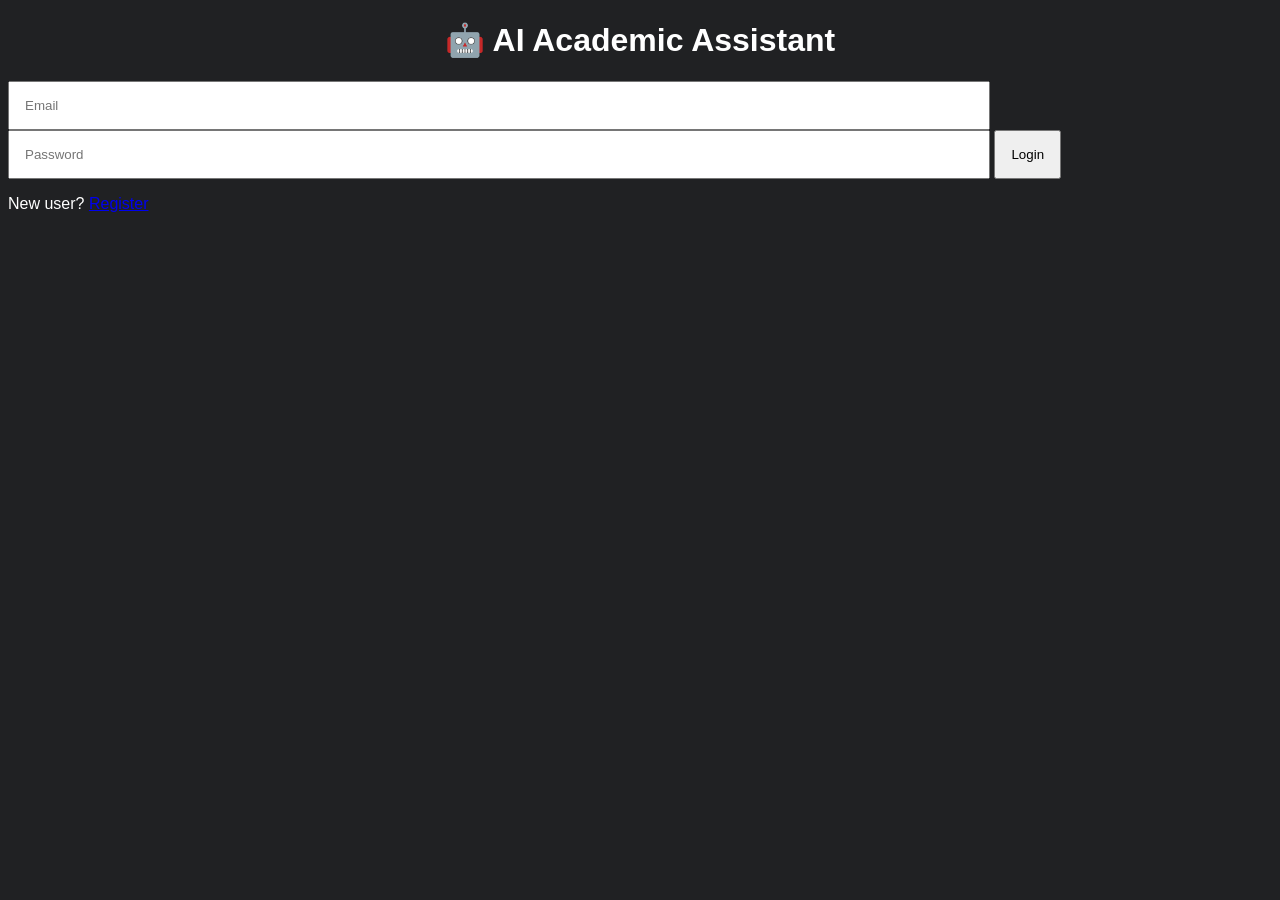
<file: frontend/index.html>
<!DOCTYPE html>
<html>

<head>

<title>
AI Academic Assistant
</title>

<link rel="stylesheet" href="/frontend/style.css">

</head>


<body>


<div class="container">

<h1>
🤖 AI Academic Assistant
</h1>


<input id="email"
placeholder="Email">


<input id="password"
type="password"
placeholder="Password">


<button onclick="login()">
Login
</button>


<p>
New user?
<a href="/frontend/register.html">
Register
</a>
</p>


</div>


<script src="/frontend/app.js"></script>

</body>

</html>
</file>
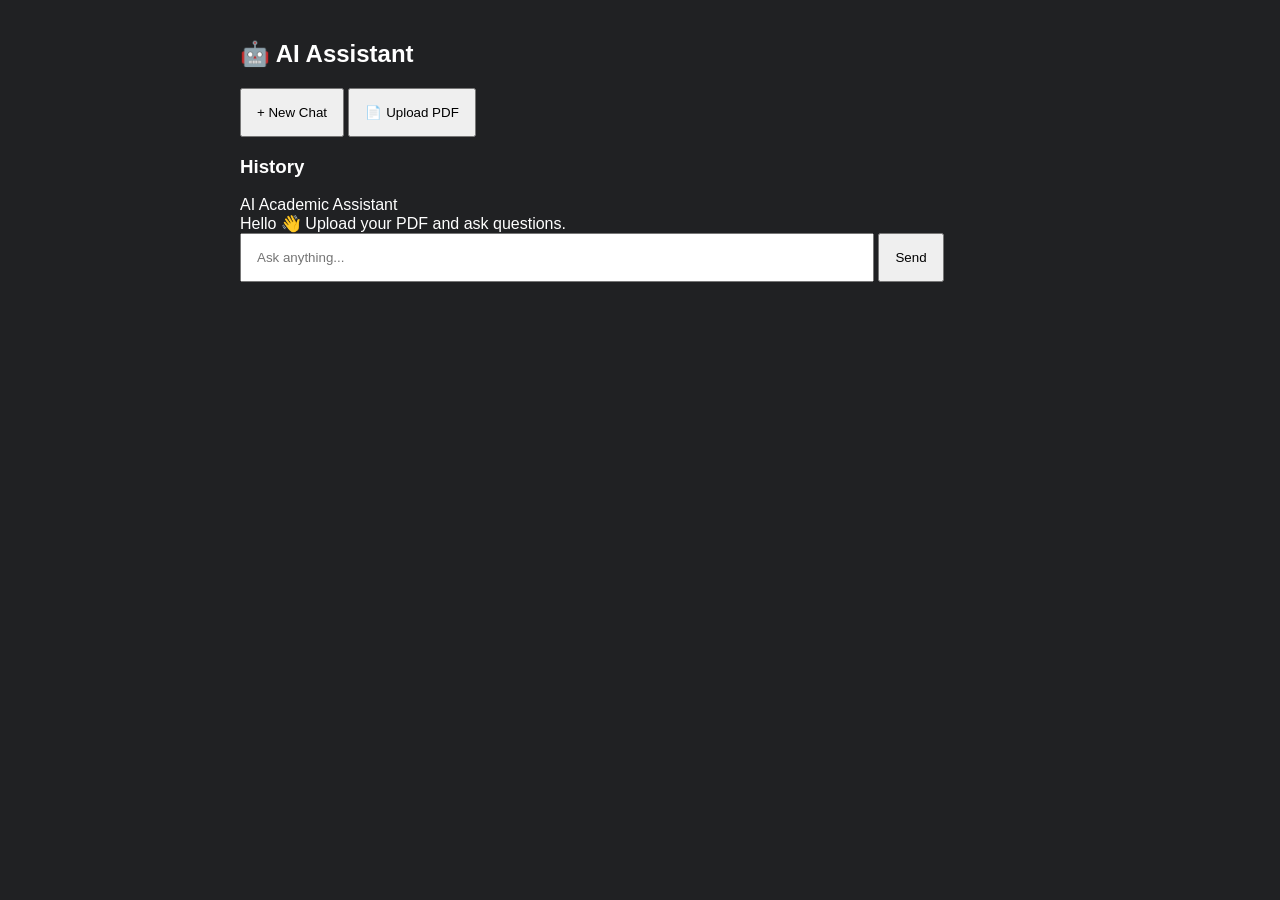
<file: frontend/dashboard.html>
<!DOCTYPE html>

<html>

<head>

<title>
AI Academic Assistant
</title>

<link rel="stylesheet" href="/frontend/style.css">

</head>


<body>


<div class="app">


<!-- SIDEBAR -->

<div class="sidebar">


<h2>
🤖 AI Assistant
</h2>


<button onclick="newChat()">
+ New Chat
</button>


<button onclick="document.getElementById('pdf').click()">
📄 Upload PDF
</button>


<input 
type="file"
id="pdf"
hidden
onchange="uploadPDF()">



<h3>
History
</h3>


<div id="history">

</div>


</div>





<!-- CHAT AREA -->


<div class="chat">


<div class="chat-header">

AI Academic Assistant

</div>



<div id="messages"
class="messages">


<div class="bot">

Hello 👋 Upload your PDF and ask questions.

</div>


</div>



<div class="input-area">


<input
id="question"
placeholder="Ask anything...">



<button onclick="askAI()">

Send

</button>


</div>


</div>


</div>


<script src="/frontend/app.js"></script>


</body>

</html>
</file>
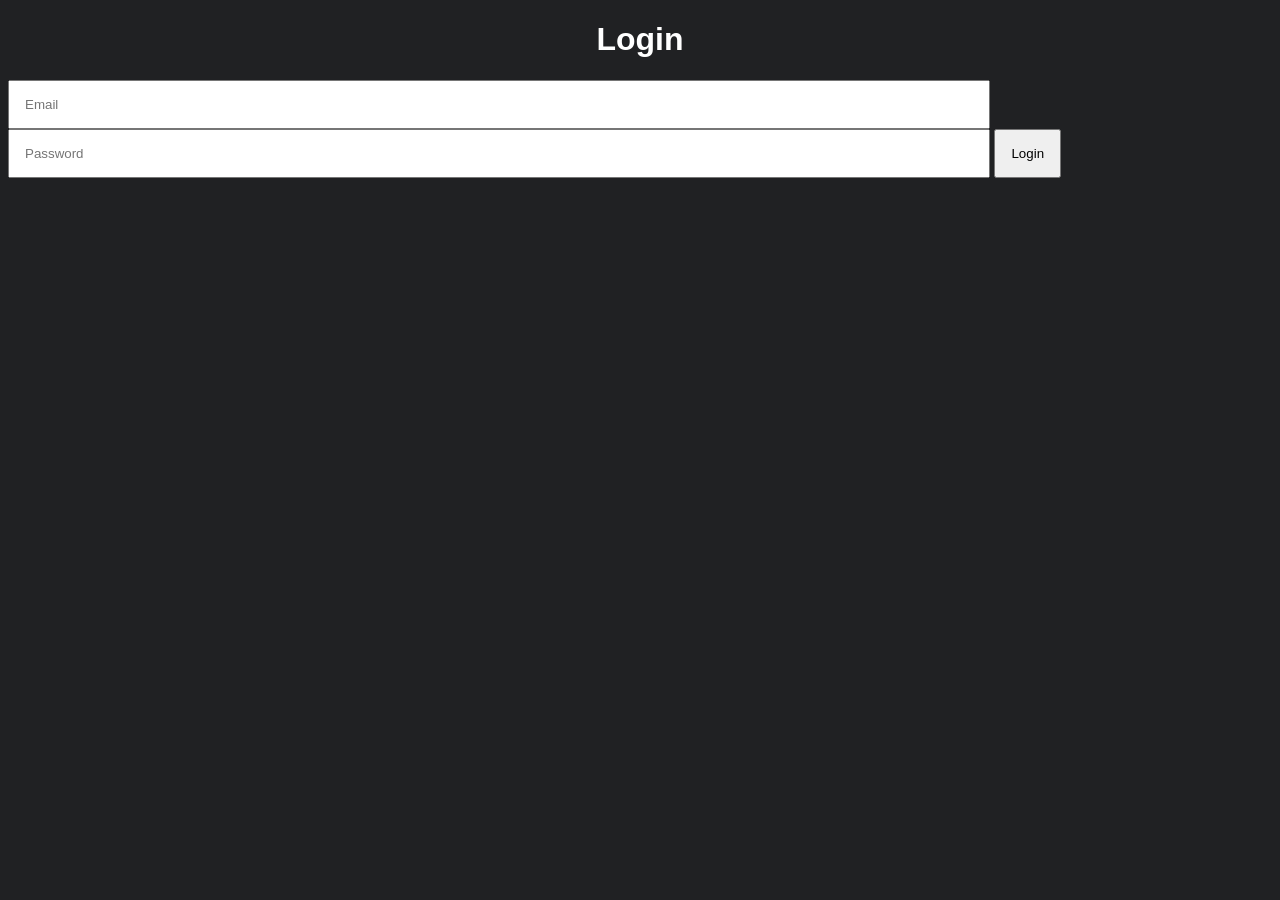
<file: frontend/login.html>
<!DOCTYPE html>
<html>

<head>

<title>
AI Assistant Login
</title>

<link rel="stylesheet" href="style.css">

</head>


<body>


<div class="box">

<h1>
Login
</h1>


<input 
id="email"
placeholder="Email">


<input 
id="password"
type="password"
placeholder="Password">


<button onclick="login()">
Login
</button>


</div>


<script src="app.js"></script>

</body>

</html>
</file>
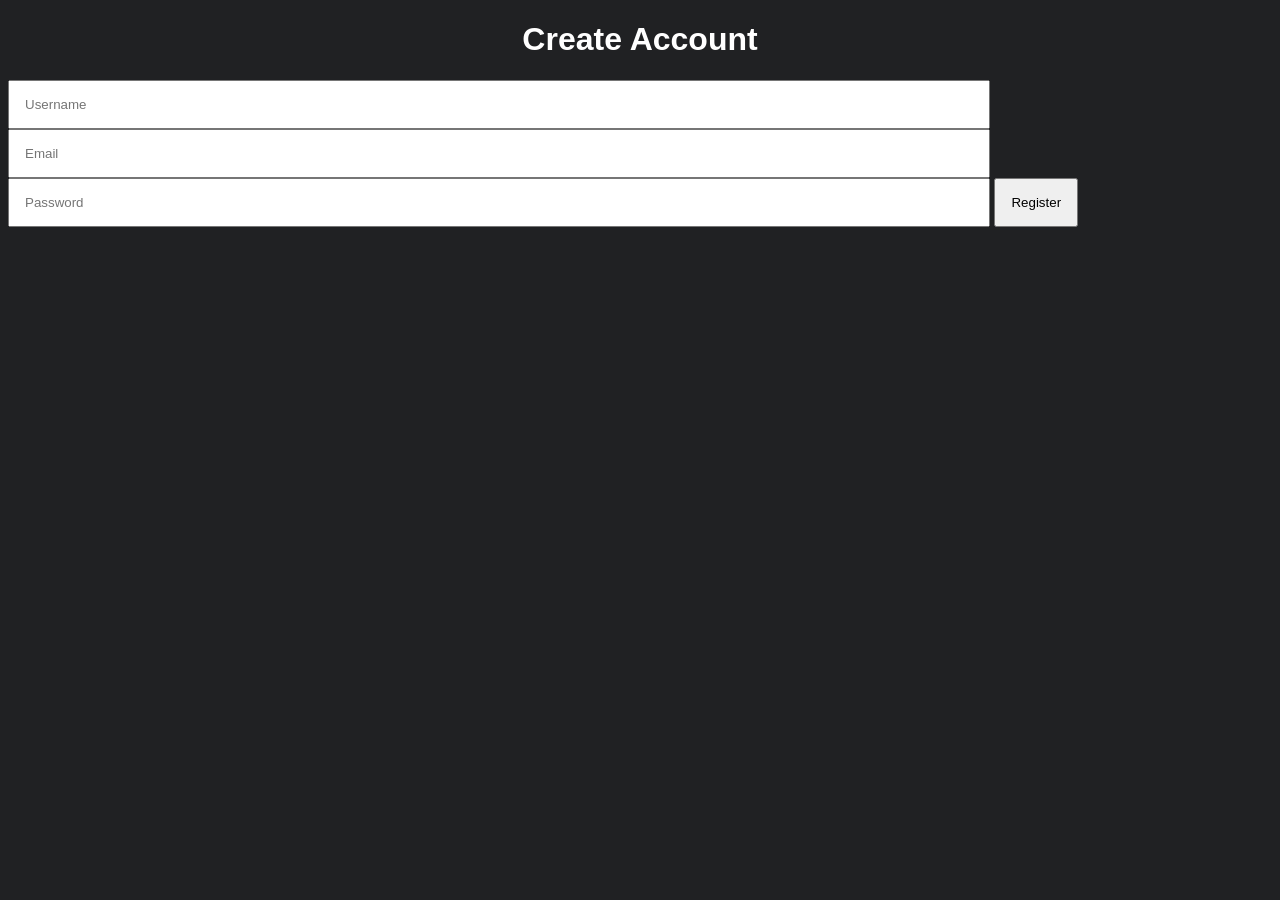
<file: frontend/register.html>
<!DOCTYPE html>

<html>

<head>

<title>
Register
</title>

<link rel="stylesheet"
href="/frontend/style.css">

</head>


<body>


<div class="container">


<h1>
Create Account
</h1>


<input id="username"
placeholder="Username">


<input id="email"
placeholder="Email">


<input id="password"
type="password"
placeholder="Password">


<button onclick="register()">

Register

</button>


</div>


<script src="/frontend/app.js"></script>


</body>

</html>
</file>
<file: frontend/style.css>
body{

background:#202123;

font-family:Arial;

color:white;

}


.app{


width:800px;

margin:40px auto;

}


h1{

text-align:center;

}



#chatBox{


height:500px;

background:#343541;

padding:20px;

overflow:auto;

border-radius:10px;


}



.user{


background:#444654;

padding:10px;

margin:10px;

border-radius:8px;

}



.ai{


background:#10a37f;

padding:10px;

margin:10px;

border-radius:8px;


}



input{


width:75%;

padding:15px;

}



button{


padding:15px;

cursor:pointer;

}
</file>
